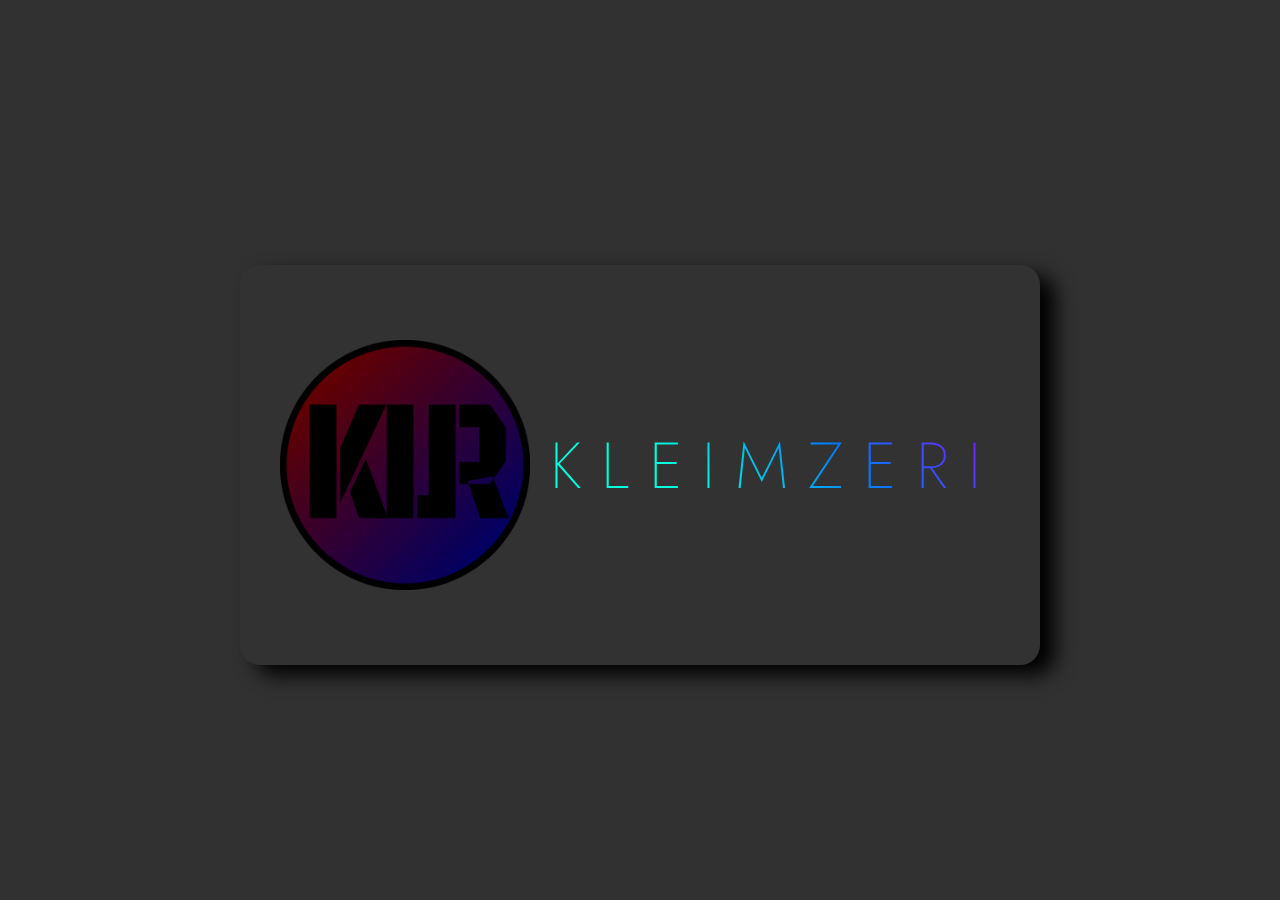
<file: vizitka(Kleimzeri) v 0.2/index.html>
<!DOCTYPE html>
<html lang='en'>
            <head>
                <meta charset='UTF-8'>
                <meta http-equiv='X-UA-Compatible' content='IE=edge'>
                <meta name='viewport' content='width=device-width, initial-scale=1.0, maximum-scale=1.0, user-scalable=no'>
        
                <link rel="stylesheet" href="css/style.css">
                <link rel="stylesheet" href="css/header.css">
                <link rel="stylesheet" href="css/kard.css">
                <link rel="stylesheet" href="css/block_1.css">

                <link rel="stylesheet" href="css/adabtiv/2560.css">
                    <title>test</title>
            </head>
    <body>

        


        <div class="block_bg">

            <div class="kartochka" style=" transform: rotateY(0deg);">
              <div class="kartochka_in" style=" transform: rotateY(0deg);"> 
                <div class="text_in_kart">Нажмите на карточку</div>
                <div class="innner__kart" >
                    
                    <img  src="img/logo_4.png" width="250px" height="250px" alt="logo">
                    <div class="text_logo"> Kleimzeri</div>
                    <div class="innner__kart_1"></div>
                </div>
              </div> 
            </div>

            <div class="obr_c_1" style=" transform: rotateY(-90deg);">
               <div class="obr_c_1_in">

                <div class="header1">
                    <div class="header1_in">
                           <button id="logo_back" value="Refresh Page" onClick="history.go(0);">
                            <img class="logo_4_header" src="img/logo_4.png" alt="logo">
                            </button>
                            <div class="text_logo1">Kleimzeri</div>
                            <!--
                            <div class="button_obr_1">
                                <button id="glav_1"  class="obr_button_1"> Главная </button>
                                <button id="Portf_1" class="obr_button_2"> Портфолио </button> 
                                <button id="uslug_1" class="obr_button_3"> Услуги </button> 
                                <button id="kont_3" class="obr_button_4"> Контакты </button>
                            </div> 
                            --> 
                    </div>
                    <div class="header1_in_2" >

                      <div class="header1_in_2_1" style="margin-top: -70px;">
                            <div class="btn_in_header1_in_2_top-down_out">
                                <button class="btn_in_header1_in_2_top-down"  id="btn_header_menu" style="opacity: 1;">
                            <img class="btn_in_header1_in_2_top-down_in" src="img/top-down.png" width="85" height="85" alt="">
                            <div class="btn_in_header1_in_2_top-down_in_box-shadow"></div>
                                </button>
                            </div>
                
                            <div class="arrow_menu_header1">
                            <button class="arrow_menu_header1_left" id="arrow_menu_left" >
                                <img class="arrow_menu_header1_left_in" width="85px" height="80px" src="img/arrow_right_and_left.png" alt="">
                            </button>
                            <div class="arrow_menu_mid_title_pages">
                                <div class="arrow_menu_mid_title_pages_in">Главная</div>
                            </div>
                            <button class="arrow_menu_header1_right" id="arrow_menu_right">
                                <img class="arrow_menu_header1_right_in" width="85px" height="80px" src="img/arrow_right_and_left.png" alt="">
                            </button>
                            </div>
                      </div>

                      <div class="header1_in_2_2_language" style="margin-top: -70px;">
                        <div class="header1_in_2_2_language_text" style="margin-top: 55px;">language</div>
                      </div>

                    </div>
                </div>

                <div class="obr_1_block-1"></div>

               </div>
            </div>
        
        </div>

    </body>
    <script type="text/javascript" src="js/main.js"></script>
    <script type="text/javascript" src="js/open_header_menu/open_menu.js"></script>
    <script type="text/javascript" src="js/delay_appearance_block/delay_1.js"></script>

</html>
</file>
<file: vizitka(Kleimzeri) v 0.2/css/style.css>
body{
    padding: 0px;
    margin: 0px;
    overflow-x: hidden;
    background-color: rgb(36, 36, 36);
    height: auto;
}
a{
    color: #000;
    text-decoration:none;
}
button{
    background-color: rgba(0, 0, 0, 0);
    border: none;
    cursor: pointer;
    padding: 0px;
    margin: 0px;
}
button :active{
    background-color: rgba(0, 0, 0, 0);
    border: none;
    cursor: pointer;
}
.block_bg{
    min-width: 100vw;
    height: 100vh;
    background: rgb(49, 49, 49);
    display: flex;
    justify-content: center;
}
</file>
<file: vizitka(Kleimzeri) v 0.2/css/header.css>
@font-face {
    font-family: 'jost-light';
    src: url(../fonts/Jost-Light.ttf);
}
@font-face {
    font-family: 'jost-extralight';
    src: url(../fonts/Jost-ExtraLight.ttf);
}
.header1 {
    height: 300px;
    margin-left: auto;
    margin-right: auto;
    margin-top: 30px;
    width:1500px;
    transition: all 1s;
    transform: rotateY(90deg);
}

.header1_in{
    width: 100%;
    height: 120px;
    position: relative;
    display: flex;
    justify-content: center;
    align-items: center;
    flex-grow: 1;
    z-index: 2;
    padding: 5px 5px 5px 5px;
    box-shadow: 0px 15px 30px rgba(0, 0, 0, 0.3);
    border-radius: 50px;
    border: 5px #00fffb;
    border-left-style: solid;
    border-right-style: solid;
    background: rgb(54, 54, 54);
}

.header1_in_2{
    width: auto;
    height: 130px;
    display: flex;
}
.header1_in_2_1{
    width: 450px;
    height: 130px;
    position: relative;
    margin-left: auto;
    margin-right: auto;
    z-index: 1;
    text-align: center;
    padding: 5px 5px 5px 5px;
    box-shadow: 0px 15px 30px rgba(0, 0, 0, 0.3);
    border-radius: 50px;
    border: 5px #00fffb;
    border-left-style: solid;
    border-right-style: solid;
    background: rgb(54, 54, 54);
    transition: all 1s;
}

.header1_in_2_2_language{
    width: 450px;
    height: 130px;
    position: relative;
    margin-left: auto;
    margin-right: auto;
    z-index: 1;
    text-align: center;
    padding: 5px 5px 5px 5px;
    box-shadow: 0px 15px 30px rgba(0, 0, 0, 0.3);
    border-radius: 50px;
    border: 5px #00fffb;
    border-left-style: solid;
    border-right-style: solid;
    background: rgb(54, 54, 54);
    transition: all 1s;
}

.header1_in_2_2_language_text{
    font-family: 'jost-light';
    font-size: 50px;
    color: #00ffdd;
    filter: drop-shadow(0px 25px 20px  #00ffee);
    text-decoration: underline;
}

.btn_in_header1_in_2_top-down{
    width: auto;
    height: 120px;
    display: flex;
    justify-content: center;
    align-items: center;
    margin-top: 20px;
    transition: all 1s;
}
.btn_in_header1_in_2_top-down_in{
    width: 85px;
    height: 85px;
    filter: drop-shadow(0px 25px 20px  #00ffee);
}
.btn_in_header1_in_2_top-down_in_box-shadow{
    width: 1px;
    height: 1px;
    position: relative;
    left: -45px;
}

.btn_in_header1_in_2_top-down_out{
    display: flex;
    justify-content: center;
}
.arrow_menu_header1 {
    display: flex;
    justify-content: space-between;
    transition: all 1s;
    margin-top: -180px;
    opacity: 0;
}
.arrow_menu_header1_left {
    display: flex;
}
.arrow_menu_header1_left_in {
    transform: rotateY(180deg);
    filter: drop-shadow(15px 5px 20px  #00ffee);
    transition: 0.2s;
}
.arrow_menu_header1_left_in:hover {
    transform: rotateY(180deg);
    filter: drop-shadow(15px 5px 10px  #00ffee);
}
.arrow_menu_mid_title_pages {
    flex-grow: 1;
    display: flex;
    justify-content: center;
    align-items: center;
}
.arrow_menu_mid_title_pages_in{
    font-size: 50px;
    font-family: 'jost-extralight';
    color:#00fffb;
    opacity: 0;
}

.arrow_menu_header1_right {
    display: flex;
    
}
.arrow_menu_header1_right_in {
    filter: drop-shadow(15px 5px 20px  #00ffee);
    transition: 0.2s;
}
.arrow_menu_header1_right_in:hover {
    filter: drop-shadow(15px 5px 10px  #00ffee);
}

.logo_4_header{
    width: 100px;
    height: 100px;
    margin-top: 5px;
    margin-left: 11px;
}

.text_logo1 {
    padding-left: 40px;
    cursor:default;
    font-family: 'jost-extralight';
    font-style: normal;
    font-weight: 200;
    font-size: 58px;
    background: linear-gradient(45deg, #00ffdd 33%, #007bff 66%, #9900ff);
    text-transform: uppercase;
    -webkit-background-clip: text;
    -webkit-text-fill-color: transparent;
    letter-spacing: 0.2em;
    color: #00fffb;
}
.btn_obn{
    border-radius: 10px;
    cursor: pointer;
    background-color: #00000000;
    border: none;
    transition: all 0.5s ease;
}
.btn_obn:active{
    transition: all 0.5s ease;
    cursor: pointer;
    background-color: #0000003e;
    border: none;
}
.button_obr_1 {
    width: 100%;
    height: 100px;
    display: flex;
    justify-content: space-around;
    align-items: center;
    margin-left: 300px;
    padding-left: 50px;
    padding-right: 50px;
    transition: all 1s ease; 
    
}
.obr_button_1 {
    width: max-content;
    height: max-content;
    padding: 20px;
    font-family: 'jost-light';
    background-color: rgba(0, 0, 0, 0);
    color: #00fffb;
    transition: all 0.5s ease;
    font-size: 25px;
    cursor: pointer;
    border: 2px #00fffb00 ;
    border-bottom-style: solid;

    
}
.obr_button_1:hover{
    transition: all 0.5s ease;
    color:#008784;
    border: 2px #00fffb ;
    border-bottom-style: solid;
    
}
.obr_button_2 {
    width: max-content;
    height: max-content;
    padding: 20px;
    font-family: 'jost-light';
    background-color: rgba(0, 0, 0, 0);
    color: #00fffb;
    transition: all 0.5s ease;
    font-size: 25px;
    cursor: pointer;
    border: 2px #00fffb00 ;
    border-bottom-style: solid;

}
.obr_button_2:hover{
    transition: all 0.5s ease;
    color:#008784;
    border: 2px #00fffb ;
    border-bottom-style: solid;
}
.obr_button_3 {
    width: max-content;
    height: max-content;
    padding: 20px;
    font-family: 'jost-light';
    background-color: rgba(0, 0, 0, 0);
    color: #00fffb;
    transition: all 0.5s ease;
    font-size: 25px;
    cursor: pointer;
    border: 2px #00fffb00 ;
    border-bottom-style: solid;

}
.obr_button_3:hover{
    transition: all 0.5s ease;
    color:#008784;
    border: 2px #00fffb ;
    border-bottom-style: solid;
}
.obr_button_4 {
    width: max-content;
    height: max-content;
    padding: 20px;
    font-family: 'jost-light';
    background-color: rgba(0, 0, 0, 0);
    color: #00fffb;
    transition: all 0.5s ease;
    font-size: 25px;
    cursor: pointer;
    border: 2px #00fffb00 ;
    border-bottom-style: solid;

}
.obr_button_4:hover{
    transition: all 0.5s ease;
    color:#008784;
    border: 2px #00fffb ;
    border-bottom-style: solid;
}
</file>
<file: vizitka(Kleimzeri) v 0.2/css/kard.css>
.kartochka {
    min-height:100vh;
    z-index: 5;
    position: absolute;
    width: 800px;
    transition: all 1s ease;  
    display: flex;
    align-items: center;
}
.kartochka_in {
    cursor: pointer;
    transition: all 1s ease;
}

.text_in_kart{
    font-family: 'jost-light';
    font-size: 20px;
    color: #00fffb;
    display: flex;
    justify-content: center;
    opacity: 0;
    animation-name: text_kard;
    animation-fill-mode:forwards;
    animation-iteration-count: infinite;
    animation-duration: 2s;
    margin: auto;
    
}
@keyframes text_kard {
    0%{
        opacity: 0.20;
    }
    50%{
        opacity: 1;
    }
    100%{
        opacity: 0.20;
    }
}
.innner__kart_1{
    position: absolute;
    width: 800px;
    height: 400px;
    background: #36363641;
    z-index: -1;
    border-radius: 20px;
    

}
.innner__kart{
    box-shadow: 15px 10px 20px #000000;
    width: 800px;
    height: 400px;
    backdrop-filter: blur(10px);
    display: flex;
    align-items: center;
    justify-content: center;
    border-radius: 20px;
}

.text_logo {
    padding-left: 20px;
    cursor:default;
    font-family: 'jost-extralight';
    font-style: normal;
    font-weight: 200;
    font-size: 65px;
    letter-spacing: 0.3em;
    color: #000c0a;
    background: linear-gradient(45deg, #00ffdd 33%, #007bff 66%, #9900ff);
    text-transform: uppercase;
    -webkit-background-clip: text;
    -webkit-text-fill-color: transparent;
}
</file>
<file: vizitka(Kleimzeri) v 0.2/css/block_1.css>
.obr_c_1 {
    min-width: 100vw;
    min-height:100vh;
    display: flex;
    justify-content: center;
    transition: all 1s ease; 
}
.obr_c_1_in{
    z-index: 4;
    position: absolute;
    overflow: hidden;
    width: 800px;
    height: max-content;
    
    transition: all 0.7s ease; 

}

.obr_1_block-1{
    margin-top: 20px;
    height: 500px;
    background-color: black;
    transform: rotateY(90deg);
    transition: all 1s;
}
</file>
<file: vizitka(Kleimzeri) v 0.2/css/adabtiv/2560.css>
@media  (max-width: 4000px) {
    .obr_c_1_in{
        width:100%;

    }
    .obr_c_2_in{
        width:100%;

    }

    .obr_c_3_in{
        width:100%;

    }
    
    
}
</file>
